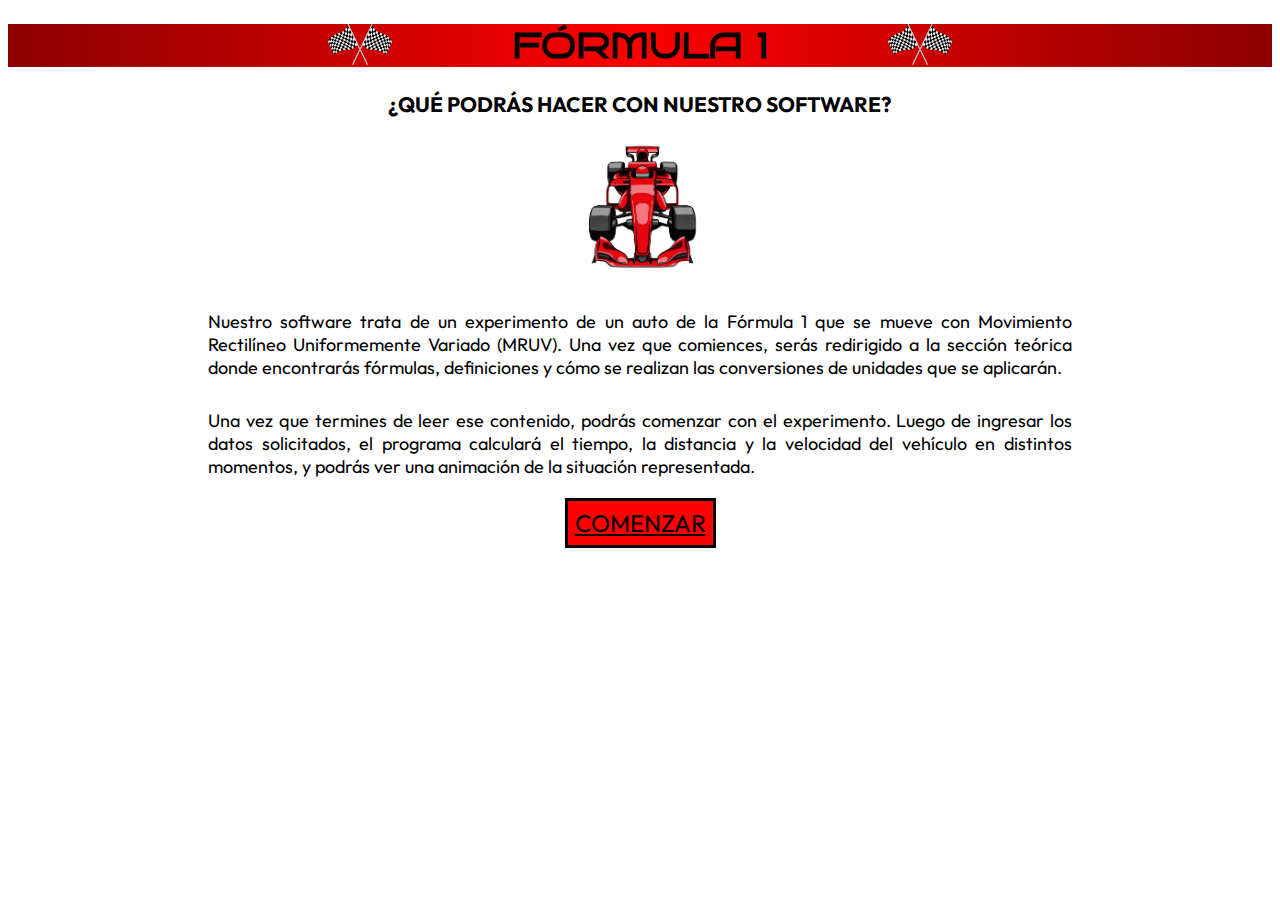
<file: index.html>
<!DOCTYPE html>
<html lang="es">
<head>
    <meta charset="UTF-8">
    <title>FÓRMULA 1</title>
    <meta content="de Marcos Margarita y Treachi Belen" name="autores">
    <meta content="Pagina web proyecto para Laboratorio de Computacion 2" name="descripcion">
    <meta content="auto, f1, MRUV, movimiento, fisica, formulas" name="palabras-clave">
    <link rel="shortcut icon" href="imagenes/fav_f1.png">
    <link href="https://fonts.googleapis.com/css2?family=Outfit:wght@300&family=Poppins:wght@300;500&family=Staatliches&display=swap"
          rel="stylesheet">
    <link href="https://fonts.googleapis.com/css2?family=Bruno+Ace+SC&family=DynaPuff:wght@500&family=Roboto+Slab&family=Sedgwick+Ave+Display&display=swap"
          rel="stylesheet">
    <link rel="stylesheet" href="estilo.css" type="text/css">
</head>
<body>
<header>
    <img id="imgband1" src="imagenes/banderas_2.png" alt="dos banderas a cuadros"/>
    <img id="imgband2" src="imagenes/banderas_2.png" alt="dos banderas a cuadros"/>
    <h1>
        FÓRMULA 1
    </h1>
</header>
<div>
    <main>
        <article>
            <h3>
                ¿QUÉ PODRÁS HACER CON NUESTRO SOFTWARE?
            </h3>
            <img id="imgautofrente" src="imagenes/autodefrente.JPG"
                 alt="auto rojo de formula 1 de frente"/>
            <p>
                Nuestro software trata de un experimento de un auto de la Fórmula
                1 que se mueve con Movimiento Rectilíneo Uniformemente Variado (MRUV). Una vez
                que comiences, serás redirigido a la sección teórica donde encontrarás
                fórmulas, definiciones y cómo se realizan las conversiones de unidades
                que se aplicarán.
            </p>
            <p>
                Una vez que termines de leer ese contenido, podrás comenzar con el
                experimento. Luego de ingresar los datos solicitados, el programa calculará
                el tiempo, la distancia y la velocidad del vehículo en distintos momentos,
                y podrás ver una animación de la situación representada.
            </p>
        </article>
    </main>
</div>
<div>
    <p class="botones">
        <a href="teorico.html">COMENZAR</a>
    </p>
</div>
</body>
</html>
</file>
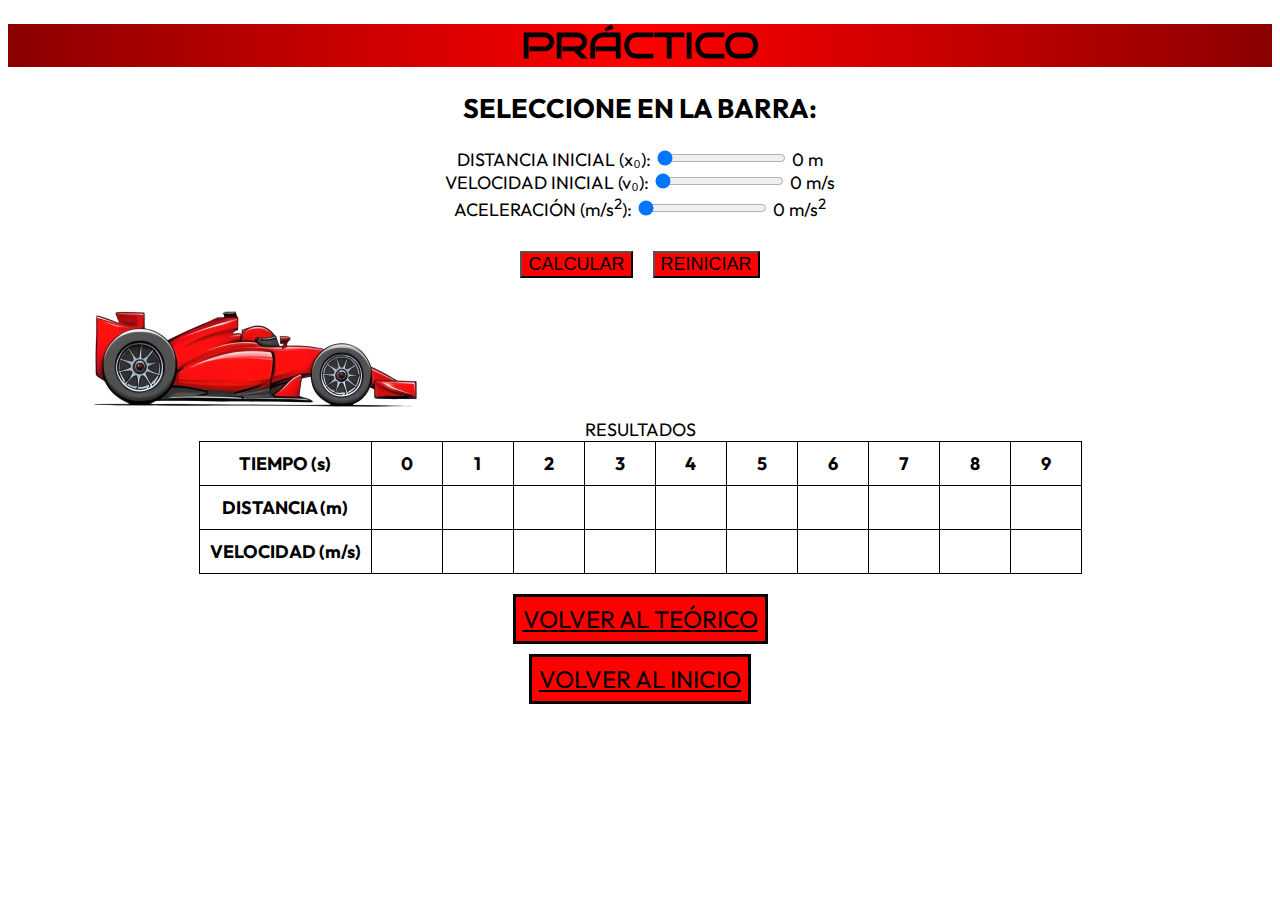
<file: practico.html>
<!DOCTYPE html>
<html lang="es">
<head>
    <meta charset="UTF-8">
    <title>PRÁCTICO</title>
    <meta content="de Marcos Margarita y Treachi Belen" name="autores">
    <meta content="Pagina web proyecto para Laboratorio de Computacion 2" name="descripcion">
    <meta content="auto, f1, MRUV, movimiento, fisica, formulas" name="palabras-clave">
    <link rel="shortcut icon" href="imagenes/fav_f1.png">
    <link href="https://fonts.googleapis.com/css2?family=Outfit:wght@300&family=Poppins:wght@300;500&family=Staatliches&display=swap"
          rel="stylesheet">
    <link href="https://fonts.googleapis.com/css2?family=Bruno+Ace+SC&family=DynaPuff:wght@500&family=Roboto+Slab&family=Sedgwick+Ave+Display&display=swap"
          rel="stylesheet">
    <link rel="stylesheet" href="estilo.css" type="text/css">
    <script type="text/javascript" src="funciones.js"></script>
</head>
<body onload="aparecerImagen()">
<header>
    <h1>
        PRÁCTICO
    </h1>
</header>
<h2>
    SELECCIONE EN LA BARRA:
</h2>
<form class="operacionesMat" name="operacionesMat">
    <div class="form-group">
        <label for="x0">DISTANCIA INICIAL (x₀): </label>
        <input type="range" id="x0" name="distanciainicial" value="0" min="0" max="25" step="0.5"
               oninput="mostrarValor('valor_di', this.value)">
        <span id="valor_di">0</span>
        m
    </div>
    <div class="form-group">
        <label for="v0">VELOCIDAD INICIAL (v₀): </label>
        <input type="range" id="v0" value="0" min="0" max="15" step="0.1"
               oninput="mostrarValor('valor_vi', this.value)">
        <span id="valor_vi">0</span>
        m/s
    </div>
    <div class="form-group">
        <label for="a">ACELERACIÓN (m/s<sup>2</sup>): </label>
        <input type="range" id="a" name="aceleracion" value="0" min="0" max="10" step="0.1"
               oninput="mostrarValor('valor_a', this.value)">
        <span id="valor_a">0</span>
        m/s<sup>2</sup>
    </div>
    <p class="bot">
        <button type="button" id="botoncalc" onclick="calcular()">
            CALCULAR
        </button>
        <button type="button" id="botonreset" onclick="reiniciar()">
            REINICIAR
        </button>
    </p>
</form>
<canvas id="mycanvas" width="1100px" height="105px">
    El navegador no soporta el canvas.
</canvas>
<table id="tabla">
    <caption>RESULTADOS</caption>
    <thead>
    <tr>
        <th>TIEMPO (s)</th>
        <th>0</th>
        <th>1</th>
        <th>2</th>
        <th>3</th>
        <th>4</th>
        <th>5</th>
        <th>6</th>
        <th>7</th>
        <th>8</th>
        <th>9</th>
    </tr>
    </thead>
    <tbody id="bodydetabla">
    <tr id="d_total">
        <th> DISTANCIA (m)</th>
        <td></td>
        <td></td>
        <td></td>
        <td></td>
        <td></td>
        <td></td>
        <td></td>
        <td></td>
        <td></td>
        <td></td>
    </tr>
    <tr id="v_total">
        <th>VELOCIDAD (m/s)</th>
        <td></td>
        <td></td>
        <td></td>
        <td></td>
        <td></td>
        <td></td>
        <td></td>
        <td></td>
        <td></td>
        <td></td>
    </tr>
    </tbody>
</table>
<div>
    <p class="botones">
        <a href="teorico.html">VOLVER AL TEÓRICO</a>
    </p>
</div>
<div>
    <p class="botones">
        <a href="index.html">VOLVER AL INICIO</a>
    </p>
</div>
</body>
</html>
</file>
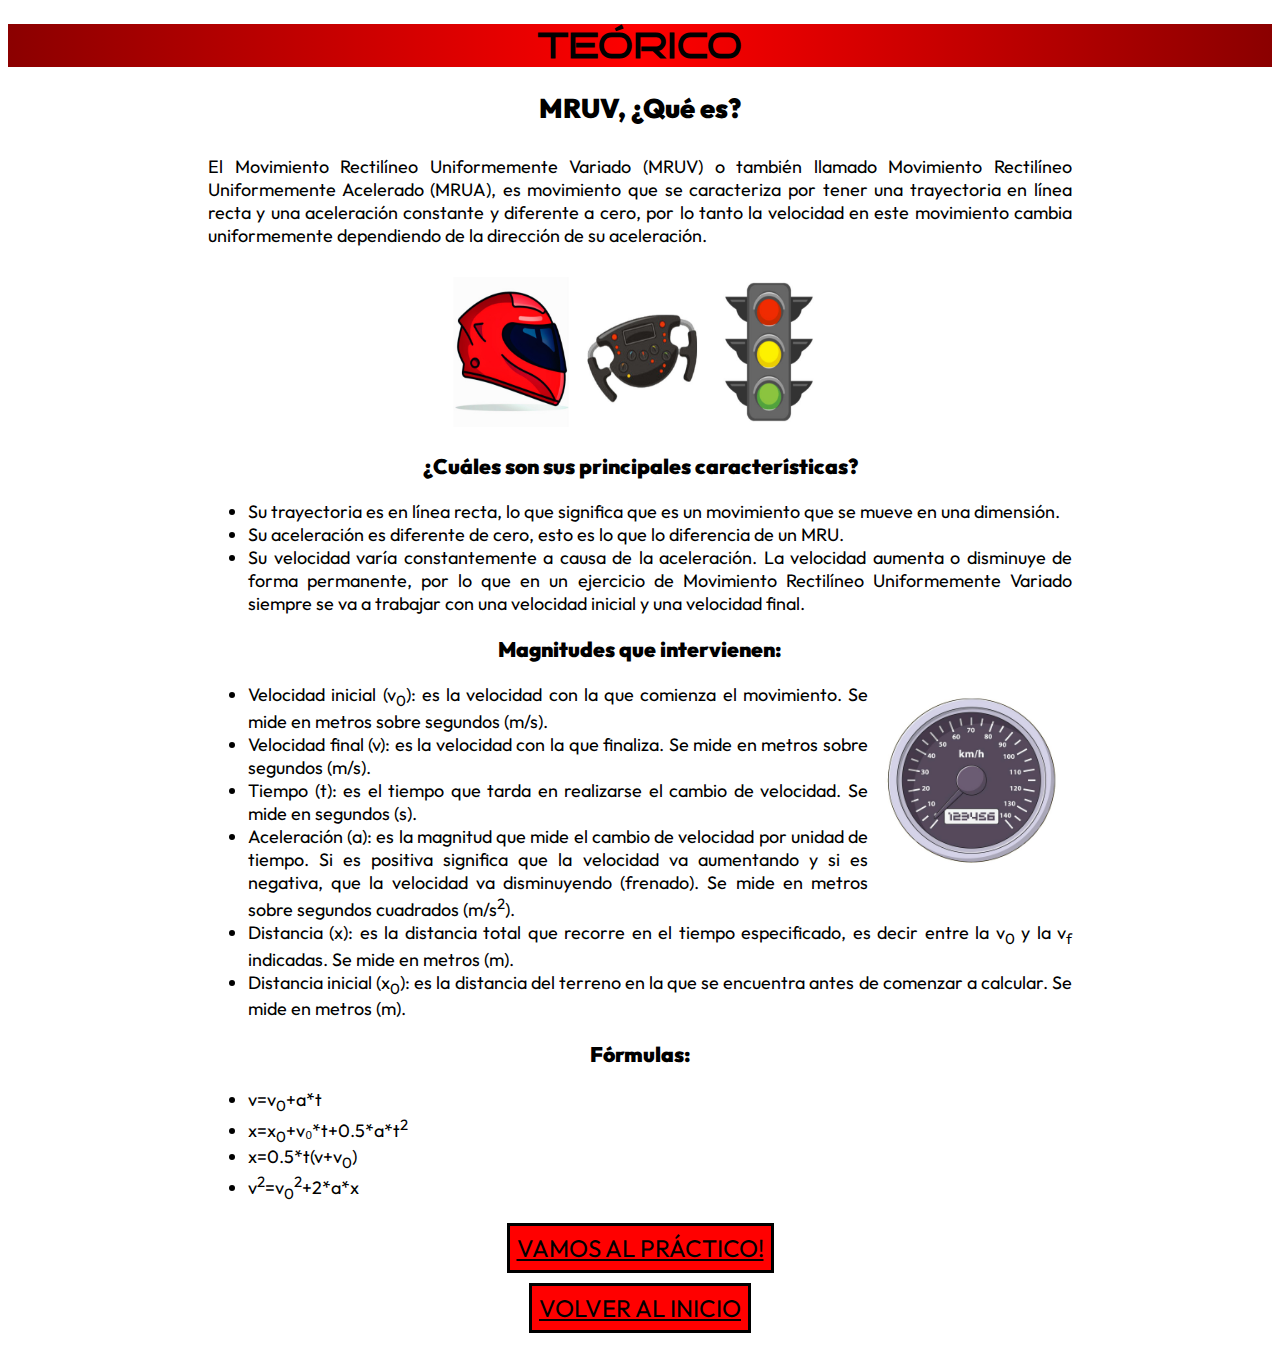
<file: teorico.html>
<!DOCTYPE html>
<html lang="es">
<head>
    <meta charset="UTF-8">
    <title>TEÓRICO</title>
    <meta content="de Marcos Margarita y Treachi Belen" name="autores">
    <meta content="Pagina web proyecto para Laboratorio de Computacion 2" name="descripcion">
    <meta content="auto, f1, MRUV, movimiento, fisica, formulas" name="palabras-clave">
    <link rel="shortcut icon" href="imagenes/fav_f1.png">
    <link href="https://fonts.googleapis.com/css2?family=Outfit:wght@300&family=Poppins:wght@300;500&family=Staatliches&display=swap"
          rel="stylesheet">
    <link href="https://fonts.googleapis.com/css2?family=Bruno+Ace+SC&family=DynaPuff:wght@500&family=Roboto+Slab&family=Sedgwick+Ave+Display&display=swap"
          rel="stylesheet">
    <link rel="stylesheet" href="estilo.css" type="text/css">
</head>
<body>
<header>
    <h1>
        TEÓRICO
    </h1>
</header>
<main>
    <article>
        <h2>
            <strong>MRUV, ¿Qué es?</strong>
        </h2>
        <p>
            El Movimiento Rectilíneo Uniformemente Variado (MRUV) o también
            llamado Movimiento Rectilíneo Uniformemente Acelerado (MRUA), es movimiento
            que se caracteriza por tener una trayectoria en línea recta y una
            aceleración constante y diferente a cero, por lo tanto la velocidad en
            este movimiento cambia uniformemente dependiendo de la dirección de su aceleración.
        </p>
        <img id="img3fotos" src="imagenes/3fotos.JPG" alt="casco, volante y semaforo"/>
        <h3>
            <strong>¿Cuáles son sus principales características?</strong>
        </h3>
        <ul>
            <li>Su trayectoria es en línea recta, lo que significa que es un movimiento que
                se mueve en una dimensión.
            </li>
            <li>Su aceleración es diferente de cero, esto es lo que lo diferencia de un MRU.</li>
            <li>Su velocidad varía constantemente a causa de la aceleración. La velocidad aumenta
                o disminuye de forma permanente, por lo que en un ejercicio de Movimiento Rectilíneo
                Uniformemente Variado siempre se va a trabajar con una velocidad inicial y una velocidad
                final.
            </li>
        </ul>
        <h3>
            <strong> Magnitudes que intervienen: </strong>
        </h3>
        <ul>
            <li><img id="imgvelocimetro" src="imagenes/velocimetro.JPG" alt="velocimetro"/>
                Velocidad inicial (v<sub>0</sub>): es la velocidad con la que comienza el movimiento. Se
                mide en metros sobre segundos (m/s).
            </li>
            <li>Velocidad final (v): es la velocidad con la que finaliza. Se mide en metros
                sobre segundos (m/s).
            </li>
            <li>Tiempo (t): es el tiempo que tarda en realizarse el cambio de velocidad.
                Se mide en segundos (s).
            </li>
            <li>Aceleración (a): es la magnitud que mide el cambio de velocidad por unidad
                de tiempo. Si es positiva significa que la velocidad va aumentando y si es
                negativa, que la velocidad va disminuyendo (frenado). Se mide en metros sobre segundos cuadrados
                (m/s<sup>2</sup>).
            </li>
            <li>Distancia (x): es la distancia total que recorre en el tiempo especificado,
                es decir entre la v<sub>0</sub> y la v<sub>f</sub> indicadas. Se mide en metros (m).
            </li>
            <li>Distancia inicial (x<sub>0</sub>): es la distancia del terreno en la que se encuentra antes
                de comenzar a calcular. Se mide en metros (m).
            </li>
        </ul>
        <h3>
            <strong>Fórmulas:</strong>
        </h3>
        <ul class="formulas">
            <li>v=v<sub>0</sub>+a*t</li>
            <li>x=x<sub>0</sub>+v₀*t+0.5*a*t<sup>2</sup></li>
            <li>x=0.5*t(v+v<sub>0</sub>)</li>
            <li>v<sup>2</sup>=v<sub>0</sub><sup>2</sup>+2*a*x</li>
        </ul>
    </article>
</main>
<div>
    <p class="botones">
        <a href="practico.html">VAMOS AL PRÁCTICO!</a>
    </p>
</div>
<div>
    <p class="botones">
        <a href="index.html">VOLVER AL INICIO</a>
    </p>
</div>
</body>
</html>
</file>
<file: estilo.css>
header {
    text-align: center;
    background: linear-gradient(to right, darkred, red, darkred);
    font-family: 'Bruno Ace SC', sans-serif;
}

body {
    text-align: center;
    font-family: 'Outfit', sans-serif;
    font-size: large;
}

p {
    font-size: large;
    text-align: justify;
    margin: 30px 200px 30px 200px;
}

ul {
    margin-right: 200px;
    margin-left: 200px;
    text-align: justify;
}

#imgband1 {
    float: left;
    padding-left: 320px;
    height: 41px;
    width: 64px;
}

#imgband2 {
    float: right;
    padding-right: 320px;
    height: 41px;
    width: 64px;
}

#imgautofrente {
    height: 137px;
    width: 125px;
}

#img3fotos {
    height: 150px;
    width: 400px;
}

#imgvelocimetro {
    height: 200px;
    width: 204px;
    float: right;
}

a {
    font-size: x-large;
    background-color: red;
    padding: 7px;
    border: black 3px solid;
}

a:link, a:visited {
    color: black;
}

a:hover {
    font-size: 1.5em;
    background-color: #b61818;
    -webkit-transition: background-color 0.4s linear;
    transition: background-color 0.4s linear;
}

.formulas {
    text-align: left;
}

table, td, th {
    border: 1px solid #000000;
    border-spacing: 0;
    height: 20px;
    padding: 10px;
    border-collapse: collapse;
    margin-left: auto;
    margin-right: auto;
}

td {
    width: 50px;
}

.botones {
    text-align: center;
}

#mycanvas {
    background-color: white;
    text-align: center;
}

button {
    color: black;
    background-color: red;
    margin: 0 10px;
    font-size: large;
    text-align: center;
}

.bot {
    display: flex;
    justify-content: center;
}
</file>
